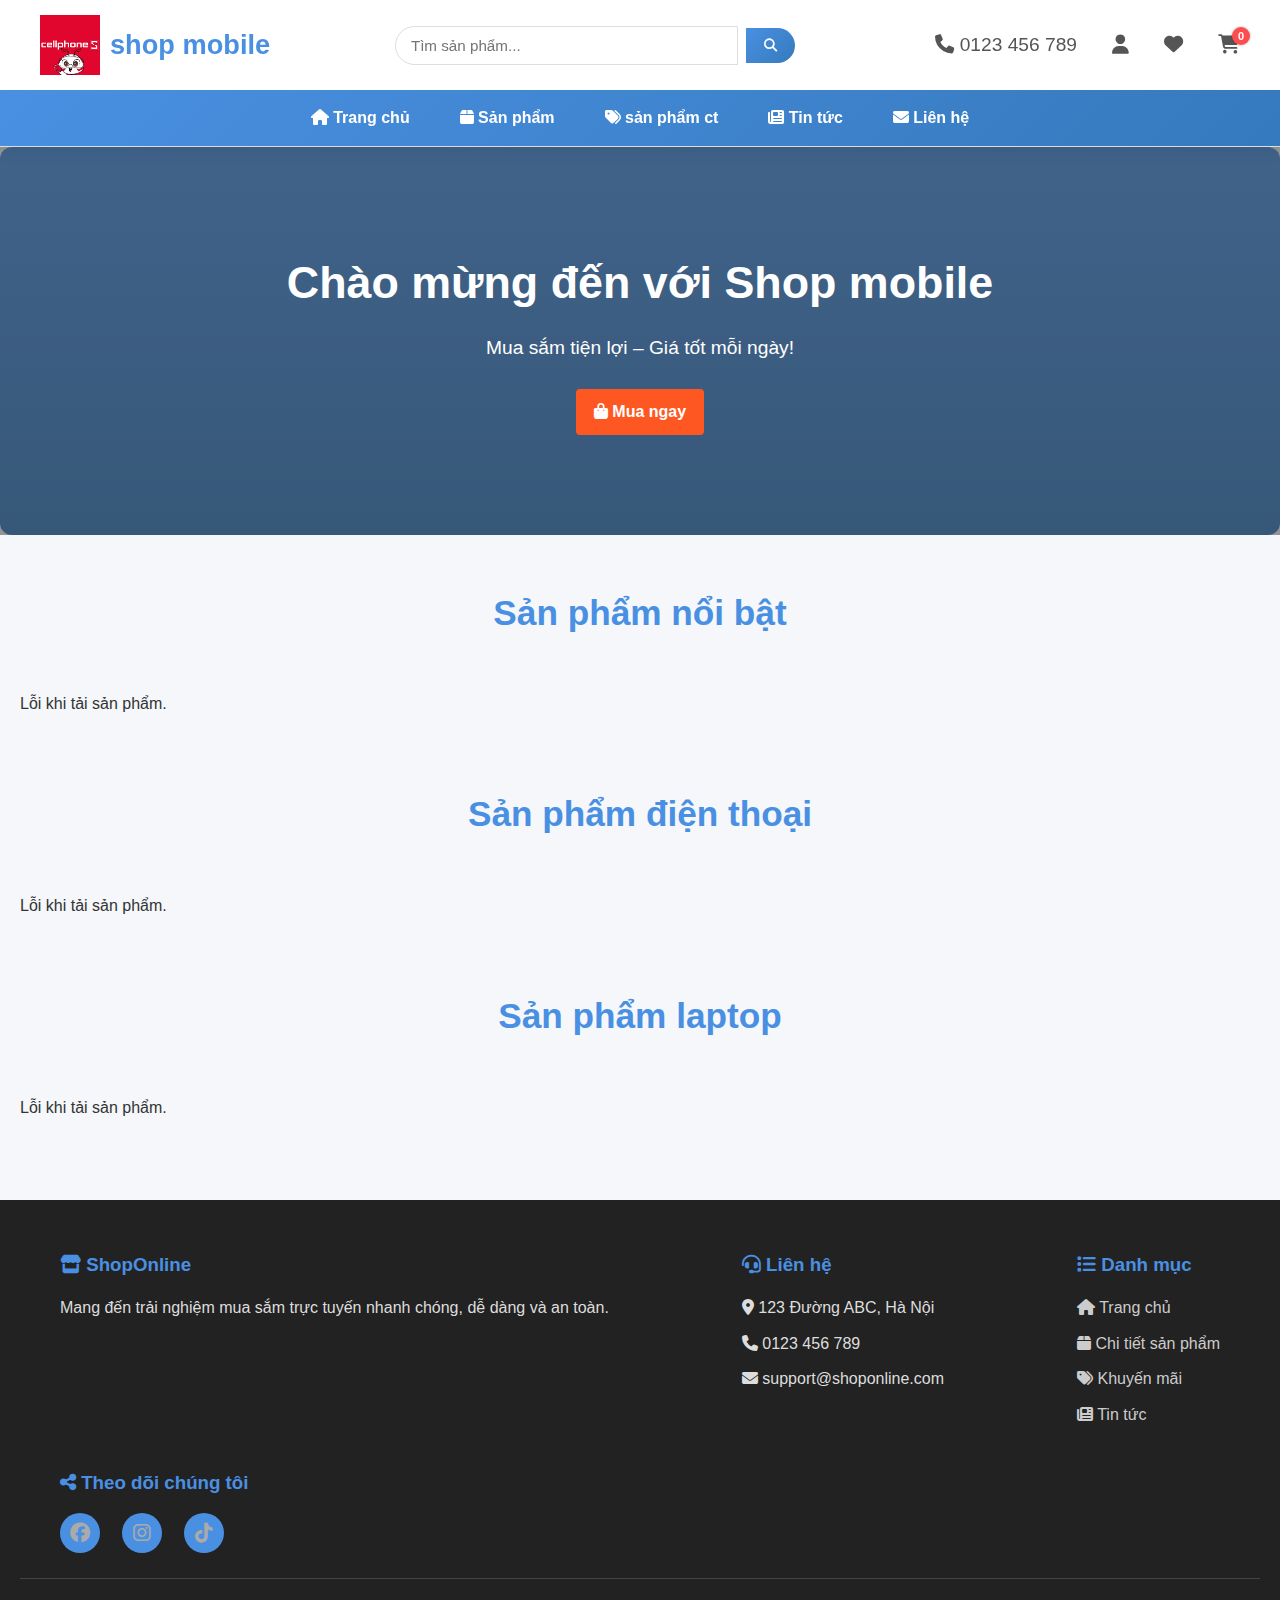
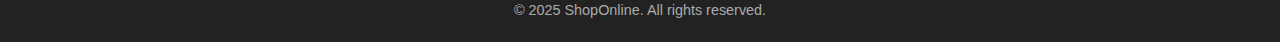
<file: index.html>
<!DOCTYPE html>
<html lang="en">
<head>
  <meta charset="UTF-8" />
  <meta name="viewport" content="width=device-width, initial-scale=1.0"/>
  <title>Shop mobile</title>
  <link rel="stylesheet" href="style.css" />
  <link
    rel="stylesheet"
    href="https://cdnjs.cloudflare.com/ajax/libs/font-awesome/6.5.0/css/all.min.css"
  />
</head>
<body>
<!-- ================= Header ================= -->
<header class="site-header">
  <div class="container header-top">
    <div class="logo">
      <a href="index.html">
        <img src="img/4.png" style="height:60px; vertical-align:middle;">
        <span>shop mobile</span>
      </a>
    </div>

    <div class="search-bar">
      <input type="text" placeholder="Tìm sản phẩm..." id="search-input">
      <button><i class="fas fa-search"></i></button>
    </div>

    <div class="header-icons">
      <a href="#"><i class="fas fa-phone"></i> 0123 456 789</a>
      <a href="admin.html"><i class="fas fa-user"></i></a>
      <a href="#"><i class="fas fa-heart"></i></a>
      <a href="cart.html" class="cart">
        <i class="fas fa-shopping-cart"></i>
        <span class="cart-count">0</span>
      </a>
    </div>
  </div>

  <nav class="navbar">
    <ul>
      <li><a href="index.html"><i class="fas fa-home"></i> Trang chủ</a></li>
      <li><a href="product.html"><i class="fas fa-box"></i> Sản phẩm</a></li>
      <li><a href="#"><i class="fas fa-tags"></i> sản phẩm ct</a></li>
      <li><a href="#"><i class="fas fa-newspaper"></i> Tin tức</a></li>
      <li><a href="#"><i class="fas fa-envelope"></i> Liên hệ</a></li>
    </ul>
  </nav>
</header>

<!-- ================= Banner ================= -->
<section class="hero-banner">
  <div class="hero-text">
    <h2>Chào mừng đến với Shop mobile</h2>
    <p>Mua sắm tiện lợi – Giá tốt mỗi ngày!</p>
    <a href="product.html" class="btn"><i class="fas fa-shopping-bag"></i> Mua ngay</a>
  </div>
</section>

<!-- ================= Main Content ================= -->
<main>
  <h2>Sản phẩm nổi bật</h2>
  <div id="hot" class="products-grid"></div>

  <h2>Sản phẩm điện thoại</h2>
  <div id="men" class="products-grid"></div>

  <h2>Sản phẩm laptop</h2>
  <div id="women" class="products-grid"></div>
</main>

<!-- ================= Footer ================= -->
<footer class="site-footer">
  <div class="container footer-content">
    <div class="footer-column">
      <h3><i class="fas fa-store"></i> ShopOnline</h3>
      <p>Mang đến trải nghiệm mua sắm trực tuyến nhanh chóng, dễ dàng và an toàn.</p>
    </div>

    <div class="footer-column">
      <h3><i class="fas fa-headset"></i> Liên hệ</h3>
      <ul>
        <li><i class="fas fa-map-marker-alt"></i> 123 Đường ABC, Hà Nội</li>
        <li><i class="fas fa-phone"></i> 0123 456 789</li>
        <li><i class="fas fa-envelope"></i> support@shoponline.com</li>
      </ul>
    </div>

    <div class="footer-column">
      <h3><i class="fas fa-list"></i> Danh mục</h3>
      <ul>
        <li><a href="#"><i class="fas fa-home"></i> Trang chủ</a></li>
        <li><a href="product.html"><i class="fas fa-box"></i> Chi tiết sản phẩm</a></li>
        <li><a href="#"><i class="fas fa-tags"></i> Khuyến mãi</a></li>
        <li><a href="#"><i class="fas fa-newspaper"></i> Tin tức</a></li>
      </ul>
    </div>

    <div class="footer-column">
      <h3><i class="fas fa-share-alt"></i> Theo dõi chúng tôi</h3>
      <div class="social-icons">
        <a href="#"><i class="fab fa-facebook"></i></a>
        <a href="#"><i class="fab fa-instagram"></i></a>
        <a href="#"><i class="fab fa-tiktok"></i></a>
      </div>
    </div>
  </div>
  <div class="footer-bottom">
    <p>&copy; 2025 ShopOnline. All rights reserved.</p>
  </div>
</footer>

<!-- ================= Script ================= -->
<script>
  // ==================== Class Sản phẩm ====================
  class Product {
    constructor(id, name, price, image, category, hot, description) {
      this.id = id;
      this.name = name;
      this.price = price;
      this.image = image;
      this.category = category;
      this.hot = hot;
      this.description = description;
    }

    render() {
      return `
        <div class="product">
          <a href="detail.html?id=${this.id}">
            <img src="${this.image}" alt="${this.name}">
          </a>
          <h4>${this.name}</h4>
          <p>Giá: ${this.price.toLocaleString()} đ</p>
        </div>
      `;
    }
  }

  // ==================== Hiển thị sản phẩm theo nhóm ====================
  const hotDiv = document.getElementById('hot');
  const menDiv = document.getElementById('men');
  const womenDiv = document.getElementById('women');

  fetch('http://localhost:3000/products')
    .then(response => response.json())
    .then(data => {
      // Sản phẩm nổi bật (hot)
      const dataHot = data.filter(p => p.hot === true);
      hotDiv.innerHTML = dataHot.length 
        ? dataHot.map(item => new Product(item.id, item.name, item.price, item.image, item.category, item.hot, item.description).render()).join('')
        : '<p>Chưa có sản phẩm nổi bật</p>';

      // Điện thoại
      const dataPhone = data.filter(p => p.category === "điện thoại");
      menDiv.innerHTML = dataPhone.length 
        ? dataPhone.map(item => new Product(item.id, item.name, item.price, item.image, item.category, item.hot, item.description).render()).join('')
        : '<p>Chưa có sản phẩm điện thoại</p>';

      // Laptop
      const dataLaptop = data.filter(p => p.category === "laptop");
      womenDiv.innerHTML = dataLaptop.length 
        ? dataLaptop.map(item => new Product(item.id, item.name, item.price, item.image, item.category, item.hot, item.description).render()).join('')
        : '<p>Chưa có sản phẩm laptop</p>';
    })
    .catch(err => {
      console.error(err);
      hotDiv.innerHTML = '<p>Lỗi khi tải sản phẩm.</p>';
      menDiv.innerHTML = '<p>Lỗi khi tải sản phẩm.</p>';
      womenDiv.innerHTML = '<p>Lỗi khi tải sản phẩm.</p>';
    });

  // ==================== Cập nhật icon giỏ hàng ====================
  const cartItems = JSON.parse(localStorage.getItem('cart')) || [];
  const cartCount = document.querySelector('.cart-count');
  if (cartCount) cartCount.textContent = cartItems.reduce((sum, item) => sum + item.quantity, 0);
</script>
</body>
</html>
</file>
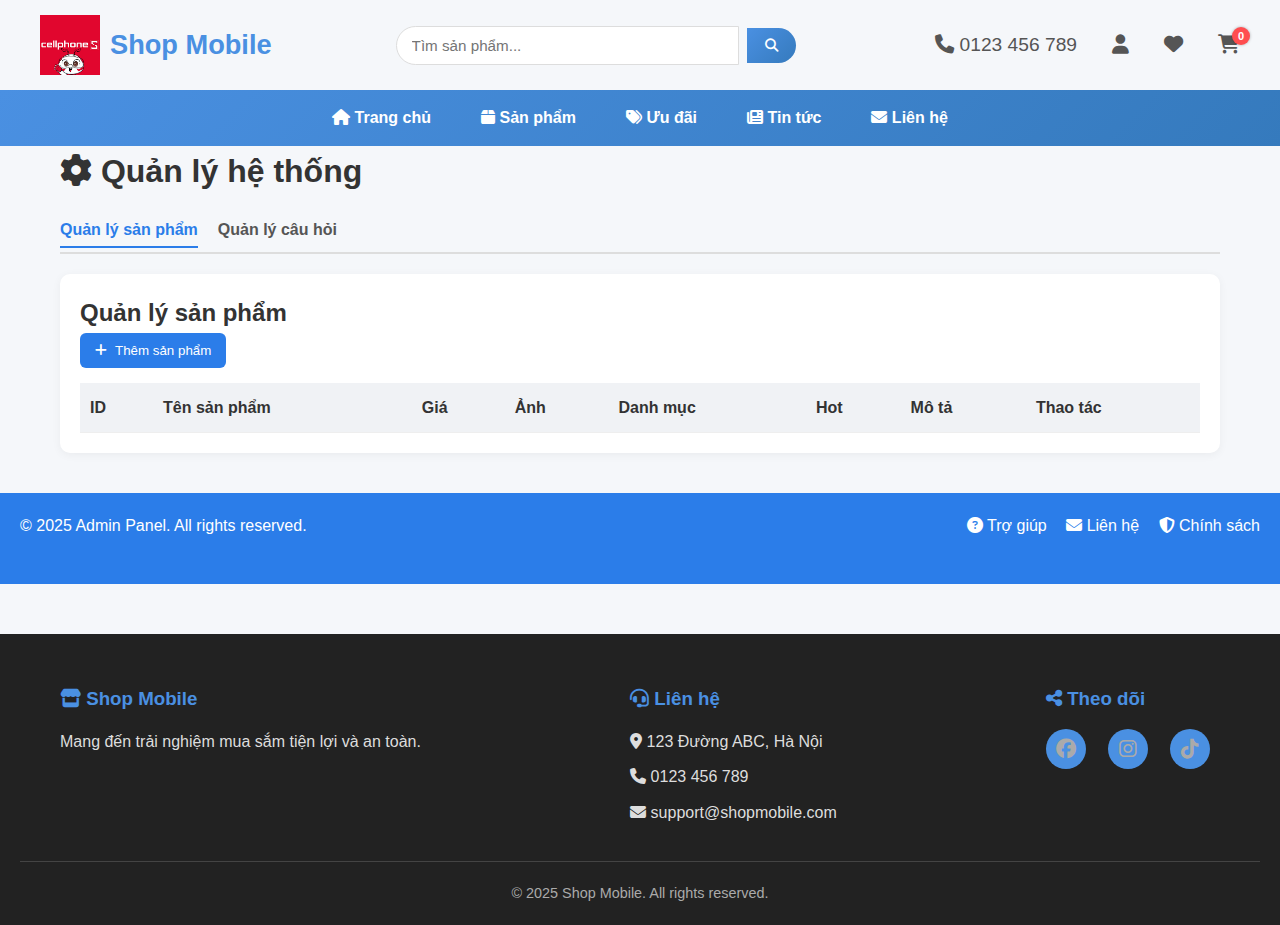
<file: admin.html>
<!DOCTYPE html>
<html lang="vi">

<head>
  <meta charset="UTF-8">
  <meta name="viewport" content="width=device-width, initial-scale=1.0">
  <title>Admin Panel</title>
  <link rel="stylesheet" href="https://cdnjs.cloudflare.com/ajax/libs/font-awesome/6.4.0/css/all.min.css">
  <link rel="stylesheet" href="style.css">
</head>

<body>
  <div class="container">
    <h1><i class="fas fa-cog"></i> Quản lý hệ thống</h1>

    <!-- Menu điều hướng -->
    <ul class="nav-menu">
      <li><a href="#" class="nav-link active" data-section="products">Quản lý sản phẩm</a></li>
      <li><a href="#" class="nav-link" data-section="questions">Quản lý câu hỏi</a></li>
    </ul>

    <div class="section">
      <!-- QUẢN LÝ SẢN PHẨM -->
      <div id="products" class="content-section">
        <h2>Quản lý sản phẩm</h2>
        <button class="add-button" id="open-add-product-modal">
          <i class="fas fa-plus"></i> Thêm sản phẩm
        </button>
        <table>
          <thead>
            <tr>
              <th>ID</th>
              <th>Tên sản phẩm</th>
              <th>Giá</th>
              <th>Ảnh</th>
              <th>Danh mục</th>
              <th>Hot</th>
              <th>Mô tả</th>
              <th>Thao tác</th>
            </tr>
          </thead>
          <tbody id="admin-product-list"></tbody>
        </table>
      </div>

      <!-- QUẢN LÝ CÂU HỎI (để sau) -->
      <div id="questions" class="content-section" style="display: none;">
        <h2>Quản lý câu hỏi</h2>
        <button class="add-button" id="add-question">
          <i class="fas fa-plus"></i> Thêm câu hỏi
        </button>
        <table>
          <thead>
            <tr>
              <th>ID</th>
              <th>Câu hỏi</th>
              <th>Đáp án</th>
              <th>Khóa học</th>
              <th>Thao tác</th>
            </tr>
          </thead>
          <tbody id="question-list"></tbody>
        </table>
      </div>
    </div>

    <!-- MODAL THÊM / SỬA SẢN PHẨM -->
    <div id="product-modal" class="modal" style="display: none;">
      <div class="modal-content">
        <span class="close-button" id="close-product-modal">&times;</span>
        <h2>Thêm / Sửa sản phẩm</h2>
        <form id="admin-form">
          <input type="hidden" id="product-id">
          <div>
            <label for="admin-name">Tên sản phẩm:</label>
            <input type="text" id="admin-name" required>
          </div>
          <div>
            <label for="admin-price">Giá:</label>
            <input type="number" id="admin-price" required>
          </div>
          <div>
            <label for="admin-image">Ảnh (URL):</label>
            <input type="text" id="admin-image" required>
          </div>
          <div>
            <label for="admin-category">Danh mục:</label>
            <input type="text" id="admin-category" required>
          </div>
          <div>
            <label for="admin-hot">Hot:</label>
            <input type="checkbox" id="admin-hot">
          </div>
          <div>
            <label for="admin-description">Mô tả:</label>
            <textarea id="admin-description" required></textarea>
          </div>
          <button type="submit" class="save-button">Lưu</button>
        </form>
      </div>
    </div>
  </div>

  <!-- Footer -->
  <footer class="footer">
    <div class="footer-content">
      <div class="footer-copyright">
        © 2025 Admin Panel. All rights reserved.
      </div>
      <div class="footer-links">
        <a href="#"><i class="fas fa-question-circle"></i> Trợ giúp</a>
        <a href="#"><i class="fas fa-envelope"></i> Liên hệ</a>
        <a href="#"><i class="fas fa-shield-alt"></i> Chính sách</a>
      </div>
    </div>
  </footer>

  <script src="man.js"></script>
</body>
</html>
</file>
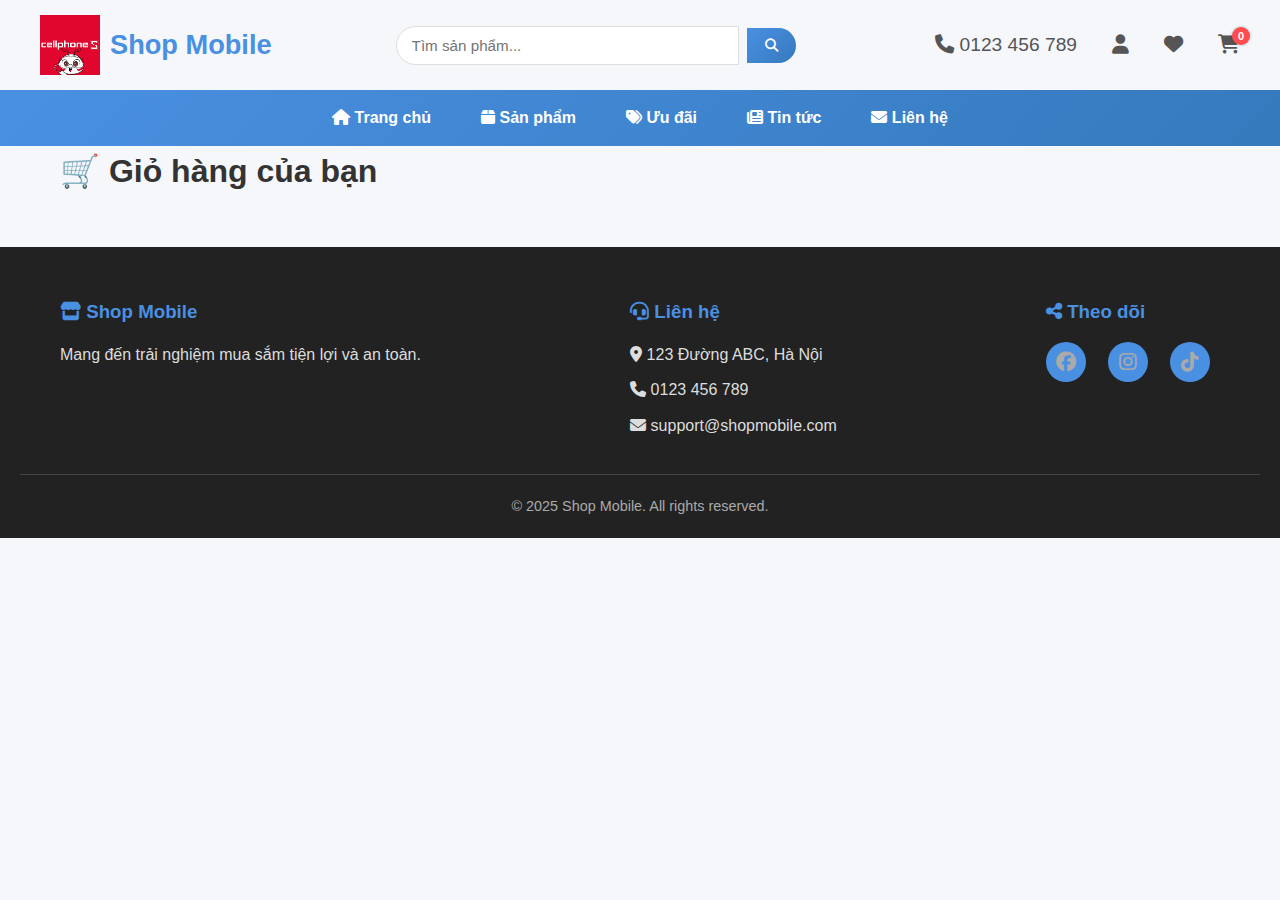
<file: cart.html>
<!DOCTYPE html>
<html lang="vi">
<head>
  <meta charset="UTF-8">
  <meta name="viewport" content="width=device-width, initial-scale=1.0">
  <title>Giỏ hàng</title>
  <link rel="stylesheet" href="style.css">
  <link rel="stylesheet" href="https://cdnjs.cloudflare.com/ajax/libs/font-awesome/6.5.0/css/all.min.css">
</head>
<body>
  <!-- Header sẽ được JS tạo -->
  
  <main class="container">
    <h1>🛒 Giỏ hàng của bạn</h1>
    <div id="cart-items"></div>
    <div id="cart-summary"></div>
  </main>

  <!-- Footer sẽ được JS tạo -->
  <script src="man.js"></script>
</body>
</html>
</file>
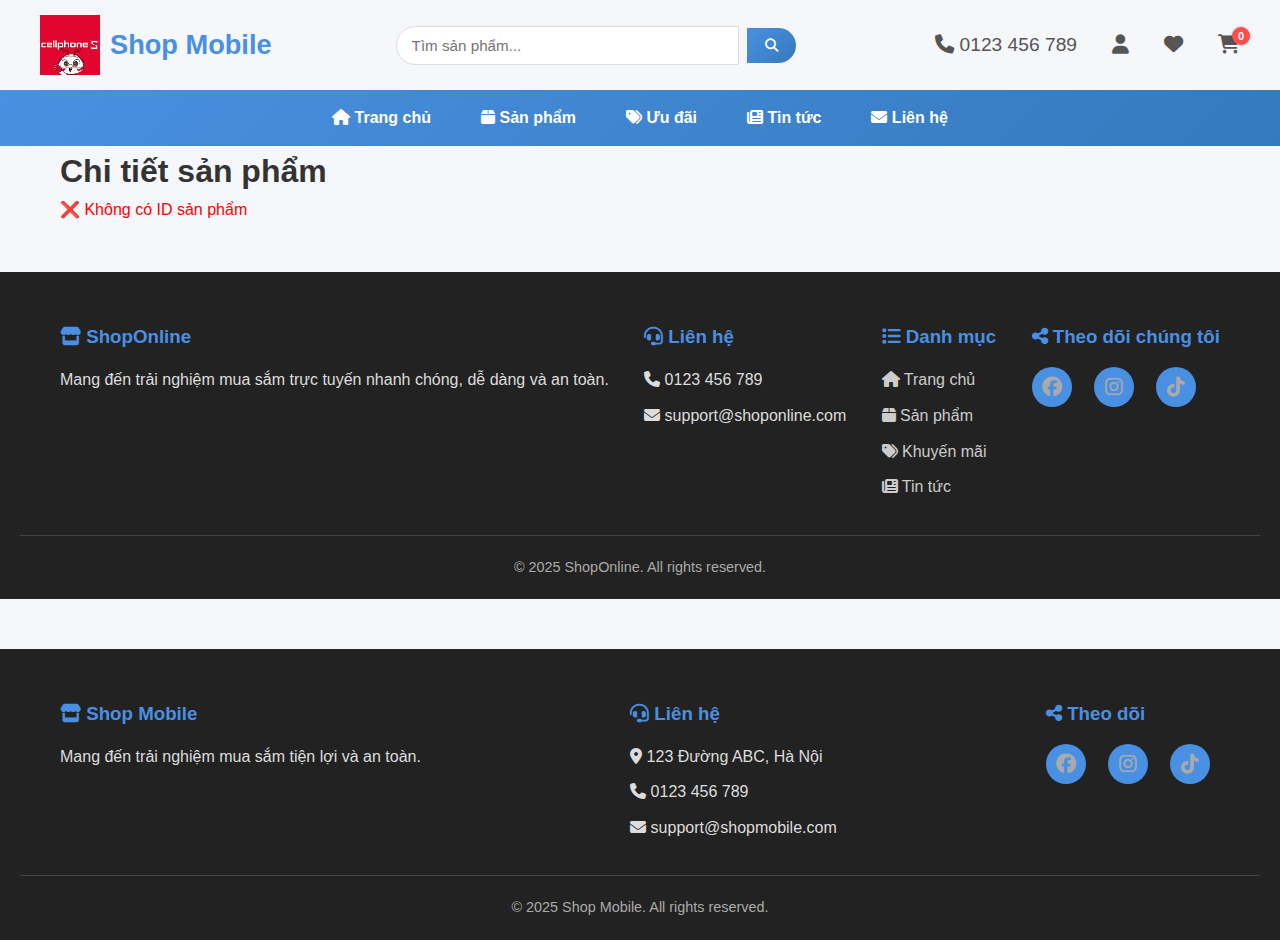
<file: detail.html>
<!DOCTYPE html>
<html lang="vi">
<head>
    <meta charset="UTF-8">
    <meta name="viewport" content="width=device-width, initial-scale=1.0">
    <title>Chi tiết sản phẩm | ShopOnline</title>
    <link rel="stylesheet" href="style.css">
    <!-- Font Awesome -->
    <link rel="stylesheet" href="https://cdnjs.cloudflare.com/ajax/libs/font-awesome/6.5.0/css/all.min.css">
</head>

<body>
    <!-- Header -->
 
    <!-- Chi tiết sản phẩm -->
    <main class="container">
        <h1>Chi tiết sản phẩm</h1>
        <div id="detail-product"></div>
    </main>

    <!-- Footer -->
    <footer class="site-footer">
        <div class="container footer-content">
            <div class="footer-column">
                <h3><i class="fas fa-store"></i> ShopOnline</h3>
                <p>Mang đến trải nghiệm mua sắm trực tuyến nhanh chóng, dễ dàng và an toàn.</p>
            </div>

            <div class="footer-column">
                <h3><i class="fas fa-headset"></i> Liên hệ</h3>
                <ul>
                    <li><i class="fas fa-phone"></i> 0123 456 789</li>
                    <li><i class="fas fa-envelope"></i> support@shoponline.com</li>
                </ul>
            </div>

            <div class="footer-column">
                <h3><i class="fas fa-list"></i> Danh mục</h3>
                <ul>
                    <li><a href="#"><i class="fas fa-home"></i> Trang chủ</a></li>
                    <li><a href="#"><i class="fas fa-box"></i> Sản phẩm</a></li>
                    <li><a href="#"><i class="fas fa-tags"></i> Khuyến mãi</a></li>
                    <li><a href="#"><i class="fas fa-newspaper"></i> Tin tức</a></li>
                </ul>
            </div>

            <div class="footer-column">
                <h3><i class="fas fa-share-alt"></i> Theo dõi chúng tôi</h3>
                <div class="social-icons">
                    <a href="#"><i class="fab fa-facebook"></i></a>
                    <a href="#"><i class="fab fa-instagram"></i></a>
                    <a href="#"><i class="fab fa-tiktok"></i></a>
                </div>
            </div>
        </div>
        <div class="footer-bottom">
            <p>&copy; 2025 ShopOnline. All rights reserved.</p>
        </div>
    </footer>

    <!-- Script -->
    <script src="man.js"></script>
</body>
</html>
</file>
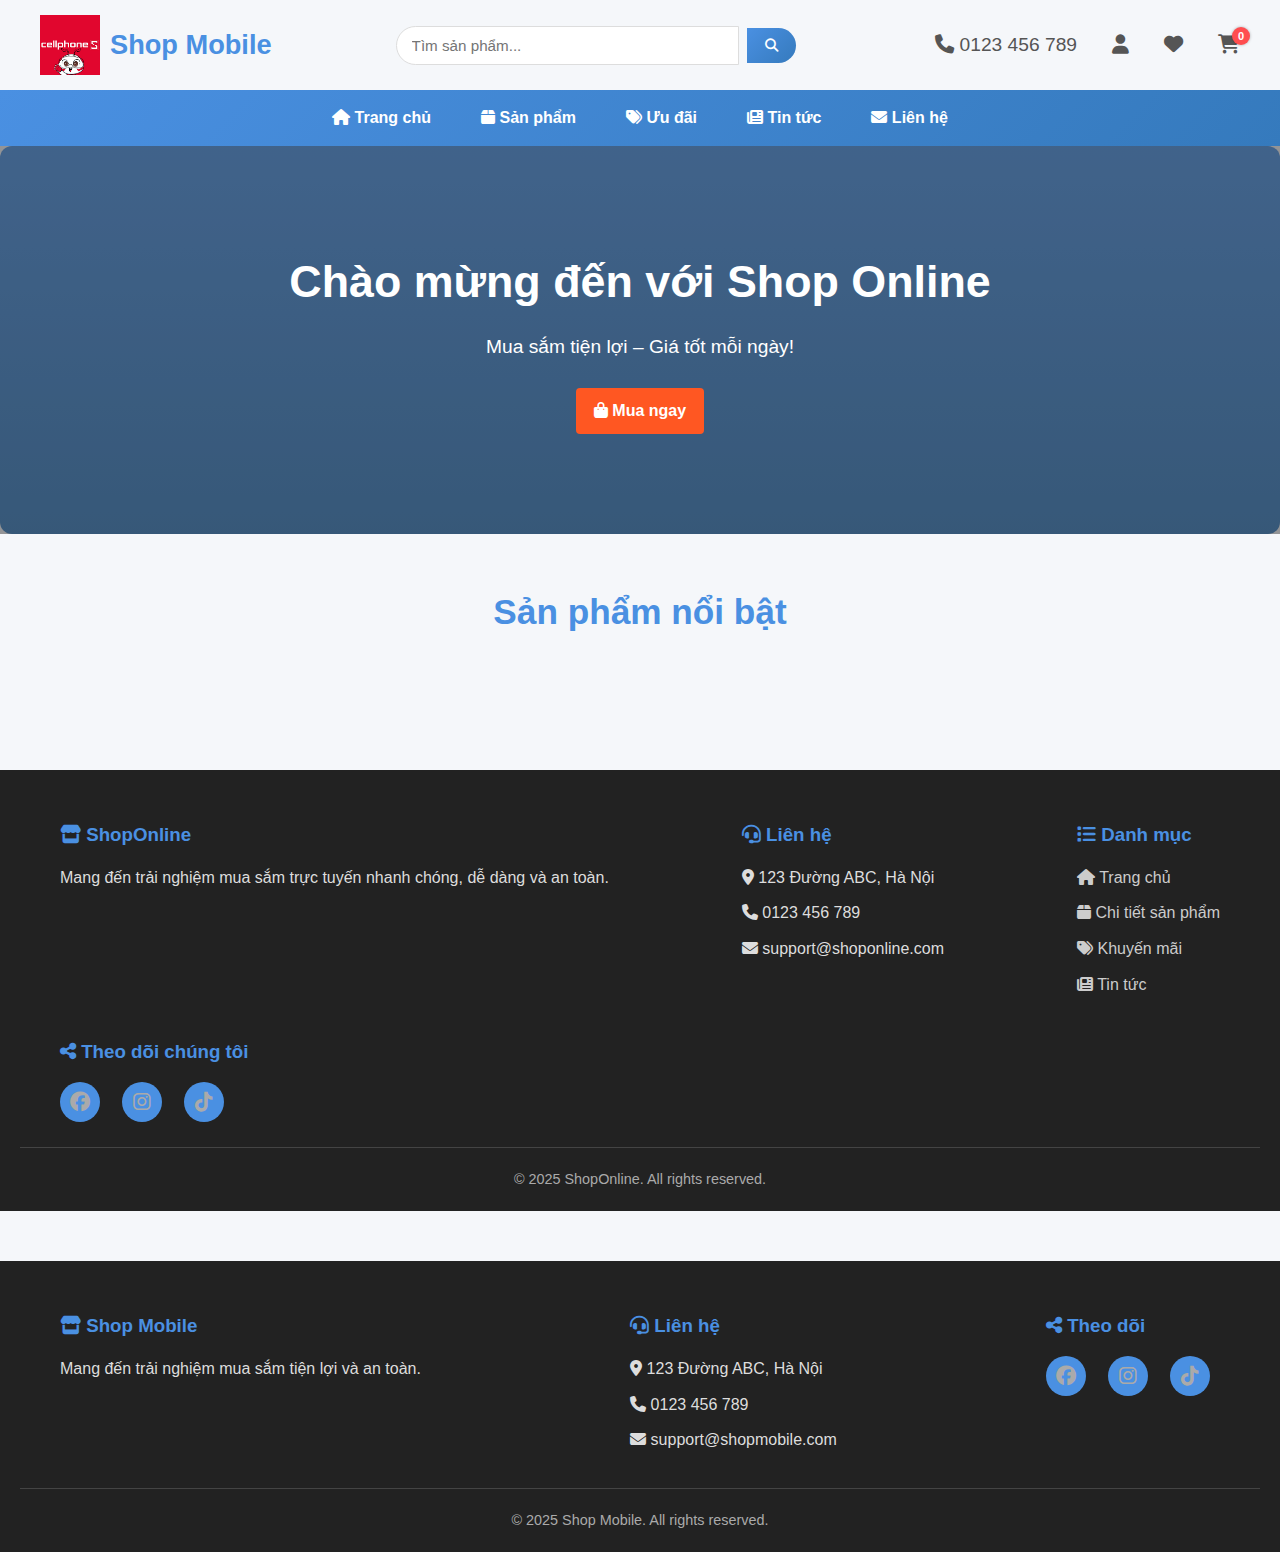
<file: product.html>
<!DOCTYPE html>
<html lang="en">
<head>
  <meta charset="UTF-8">
  <meta name="viewport" content="width=device-width, initial-scale=1.0">
  <title>Cửa hàng online</title>
  <link rel="stylesheet" href="style.css">
  <!-- Font Awesome -->
  <link rel="stylesheet" href="https://cdnjs.cloudflare.com/ajax/libs/font-awesome/6.5.0/css/all.min.css">
</head>
<body>
<!-- Header -->


<!-- Banner -->
<section class="hero-banner">
  <div class="hero-text">
    <h2>Chào mừng đến với Shop Online</h2>
    <p>Mua sắm tiện lợi – Giá tốt mỗi ngày!</p>
    <a href="#" class="btn"><i class="fas fa-shopping-bag"></i> Mua ngay</a>
  </div>
</section>

<!-- Main -->
<main>
  <h2>Sản phẩm nổi bật</h2>
  <div id="all-product" class="products-grid"></div>
</main>

<!-- Footer -->
<footer class="site-footer">
  <div class="container footer-content">
    <div class="footer-column">
      <h3><i class="fas fa-store"></i> ShopOnline</h3>
      <p>Mang đến trải nghiệm mua sắm trực tuyến nhanh chóng, dễ dàng và an toàn.</p>
    </div>

    <div class="footer-column">
      <h3><i class="fas fa-headset"></i> Liên hệ</h3>
      <ul>
        <li><i class="fas fa-map-marker-alt"></i> 123 Đường ABC, Hà Nội</li>
        <li><i class="fas fa-phone"></i> 0123 456 789</li>
        <li><i class="fas fa-envelope"></i> support@shoponline.com</li>
      </ul>
    </div>

    <div class="footer-column">
      <h3><i class="fas fa-list"></i> Danh mục</h3>
      <ul>
        <li><a href="index.html"><i class="fas fa-home"></i> Trang chủ</a></li>
        <li><a href="product.html"><i class="fas fa-box"></i> Chi tiết sản phẩm</a></li>
        <li><a href="#"><i class="fas fa-tags"></i> Khuyến mãi</a></li>
        <li><a href="#"><i class="fas fa-newspaper"></i> Tin tức</a></li>
      </ul>
    </div>

    <div class="footer-column">
      <h3><i class="fas fa-share-alt"></i> Theo dõi chúng tôi</h3>
      <div class="social-icons">
        <a href="#"><i class="fab fa-facebook"></i></a>
        <a href="#"><i class="fab fa-instagram"></i></a>
        <a href="#"><i class="fab fa-tiktok"></i></a>
      </div>
    </div>
  </div>
  <div class="footer-bottom">
    <p>&copy; 2025 ShopOnline. All rights reserved.</p>
  </div>
</footer>

<script src="man.js"></script>
</body>
</html>
</file>
<file: style.css>
/* style.css cải tiến hiện đại hơn */

/* Reset và Base Styles */
* {
  margin: 0;
  padding: 0;
  box-sizing: border-box;
}

body {
  font-family: 'Poppins', sans-serif;
  line-height: 1.6;
  color: #333;
  background: #f5f7fa;
}

/* Container */
.container {
  max-width: 1200px;
  margin: 0 auto;
  padding: 0 20px;
}

/* Header */
.site-header {
  background: #fff;
  box-shadow: 0 4px 15px rgba(0, 0, 0, 0.08);
  position: sticky;
  top: 0;
  z-index: 1000;
}

.header-top {
  display: flex;
  justify-content: space-between;
  align-items: center;
  padding: 15px 0;
}

.logo a {
  display: flex;
  align-items: center;
  text-decoration: none;
  color: #4a90e2;
  font-size: 1.7em;
  font-weight: 700;
}

.logo img {
  margin-right: 10px;
}

.search-bar {
  display: flex;
  flex: 1;
  max-width: 400px;
  margin: 0 20px;
}

.search-bar input {
  flex: 1;
  padding: 10px 15px;
  border: 1px solid #ddd;
  border-radius: 50px 0 0 50px;
  outline: none;
  font-size: 0.95em;
}

.search-bar button {
  padding: 10px 18px;
  background: linear-gradient(135deg, #4a90e2, #357ABD);
  color: #fff;
  border: none;
  border-radius: 0 50px 50px 0;
  cursor: pointer;
  transition: 0.3s;
}

.search-bar button:hover {
  background: linear-gradient(135deg, #357ABD, #2C5EA8);
}

/* Header icons */
.header-icons {
  display: flex;
  align-items: center;
  gap: 20px;
}

.header-icons a {
  text-decoration: none;
  color: #555;
  font-size: 1.2em;
  display: flex;
  align-items: center;
  gap: 6px;
  transition: 0.3s;
}

.header-icons a:hover {
  color: #4a90e2;
}
.cart {
  position: relative; /* giúp .cart-count bám vào icon */
  display: inline-flex;
  align-items: center;
  justify-content: center;
  font-size: 1.6em; /* cỡ icon có thể tùy chỉnh */
  cursor: pointer;
  color: #555;
}

.cart {
  position: relative;
  display: inline-flex;
  align-items: center;
  justify-content: center;
  font-size: 1.6em;
  color: #555;
}

/* 🔥 Sửa lại vị trí badge */
.cart-count {
  position: fixed;       /* 👉 thay vì absolute */
  top: 85px;             /* đẩy lên trên thanh header */
  right: 150px;           /* tùy vị trí icon, chỉnh con số này để khớp */
  background: #ff4d4f;
  color: #fff;
  border-radius: 50%;
  width: 20px;
  height: 20px;
  display: flex;
  align-items: center;
  justify-content: center;
  font-size: 11px;
  font-weight: 600;
  line-height: 1;
  box-shadow: 0 0 3px rgba(0, 0, 0, 0.3);
  z-index: 2000;         /* ⚡ đảm bảo nổi trên header */
}


/* Navbar */
.navbar {
  background: linear-gradient(135deg, #4a90e2, #357ABD);
}

.navbar ul {
  display: flex;
  list-style: none;
  justify-content: center;
}

.navbar li {
  margin: 0 15px;
}

.navbar a {
  color: white;
  text-decoration: none;
  padding: 15px 10px;
  border-radius: 6px;
  transition: 0.3s;
}

.navbar a:hover {
  background: rgba(255, 255, 255, 0.15);
}

/* Hero Banner */
.hero-banner {
  background: linear-gradient(rgba(74, 144, 226, 0.8), rgba(53, 122, 189, 0.8)), 
              url('https://via.placeholder.com/1200x400?text=Hero+Banner') center/cover;
  color: white;
  text-align: center;
  padding: 100px 20px;
  margin-bottom: 50px;
  border-radius: 12px;
}

.hero-text h2 {
  font-size: 2.8em;
  margin-bottom: 15px;
  font-weight: 700;
}

.hero-text p {
  font-size: 1.2em;
  margin-bottom: 25px;
}

.btn {
  display: inline-flex;
  align-items: center;
  gap: 10px;
  background: linear-gradient(135deg, #ff6b6b, #ff4757);
  color: white;
  padding: 12px 28px;
  text-decoration: none;
  border-radius: 50px;
  font-weight: 600;
  transition: 0.3s;
}

.btn:hover {
  background: linear-gradient(135deg, #ff4757, #e63946);
}

/* Products */
main h2 {
  text-align: center;
  margin: 40px 0 20px;
  font-size: 2.2em;
  color: #4a90e2;
}

.products-grid {
  display: grid;
  grid-template-columns: repeat(auto-fit, minmax(260px, 1fr));
  gap: 25px;
}

.product {
  background: white;
  border-radius: 15px;
  padding: 20px;
  text-align: center;
  box-shadow: 0 6px 16px rgba(0, 0, 0, 0.08);
  transition: 0.3s;
}

.product:hover {
  transform: translateY(-6px);
  box-shadow: 0 10px 20px rgba(0, 0, 0, 0.12);
}

.product img {
  width: 100%;
  max-height: 240px;
  object-fit: contain;
  border-radius: 10px;
  margin-bottom: 12px;
}

.product h4 {
  font-size: 1.2em;
  margin-bottom: 8px;
  color: #333;
  font-weight: 600;
}

.product p {
  color: #4a90e2;
  font-weight: 700;
  font-size: 1.1em;
}

/* Footer */
.site-footer {
  background: #222;
  color: #ddd;
  padding: 50px 20px 20px;
  margin-top: 50px;
}

.footer-content {
  display: grid;
  grid-template-columns: repeat(auto-fit, minmax(240px, 1fr));
  gap: 30px;
  margin-bottom: 25px;
}

.footer-column h3 {
  margin-bottom: 15px;
  color: #4a90e2;
  font-weight: 600;
}

.footer-column ul {
  list-style: none;
}

.footer-column ul li {
  margin-bottom: 10px;
}

.footer-column a {
  color: #aaa;
  text-decoration: none;
  transition: 0.3s;
}

.footer-column a:hover {
  color: #fff;
}

.social-icons {
  display: flex;
  gap: 12px;
}

.social-icons a {
  width: 40px;
  height: 40px;
  background: #4a90e2;
  display: flex;
  align-items: center;
  justify-content: center;
  border-radius: 50%;
  transition: 0.3s;
}

.social-icons a:hover {
  background: #357ABD;
}

.footer-bottom {
  text-align: center;
  padding-top: 20px;
  border-top: 1px solid #444;
  font-size: 0.9em;
  color: #aaa;
}

/* Responsive */
@media (max-width: 768px) {
  .header-top {
    flex-direction: column;
    gap: 15px;
  }
  .navbar ul {
    flex-direction: column;
  }
  .hero-text h2 {
    font-size: 2em;
  }
  .product img {
    max-height: 200px;
  }
}

@media (max-width: 480px) {
  .hero-banner {
    padding: 60px 15px;
  }
  .hero-text h2 {
    font-size: 1.5em;
  }
  .product img {
    max-height: 180px;
  }
}
/* Reset cơ bản */
* {
  margin: 0;
  padding: 0;
  box-sizing: border-box;
}

body {
  font-family: Arial, sans-serif;
  line-height: 1.6;
  background: #f8f9fa;
  color: #333;
}

/* Container */
.container {
  max-width: 1200px;
  margin: auto;
  padding: 0 20px;
}

/* Header */
.site-header {
  background: #fff;
  border-bottom: 1px solid #ddd;
  position: sticky;
  top: 0;
  z-index: 100;
}

.header-top {
  display: flex;
  justify-content: space-between;
  align-items: center;
  padding: 10px 0;
}

.logo a {
  display: flex;
  align-items: center;
  text-decoration: none;
  font-weight: bold;
  font-size: 20px;
  color: #333;
}

.logo img {
  margin-right: 10px;
}

/* Thanh tìm kiếm */
.search-bar {
  display: flex;
  align-items: center;
  gap: 8px;
}

.search-bar input {
  padding: 6px 10px;
  border: 1px solid #ddd;
  border-radius: 4px;
  outline: none;
}

.search-bar button {
  background: #ff5722;
  color: #fff;
  border: none;
  padding: 7px 12px;
  border-radius: 4px;
  cursor: pointer;
}

.search-bar button:hover {
  background: #e64a19;
}

.search-bar select {
  padding: 6px 10px;
  border: 1px solid #ddd;
  border-radius: 4px;
}

/* Icon trên header */
.header-icons a {
  color: #333;
  margin-left: 15px;
  font-size: 18px;
  text-decoration: none;
  position: relative;
}

.header-icons .cart-count {
  position: absolute;
  top: -8px;
  right: -10px;
  background: #ff5722;
  color: #fff;
  font-size: 12px;
  padding: 2px 5px;
  border-radius: 50%;
}

/* Navbar */
.navbar {
  background: #ff5722;
}

.navbar ul {
  display: flex;
  justify-content: center;
  list-style: none;
}

.navbar li {
  margin: 0 15px;
}

.navbar a {
  display: block;
  padding: 12px 0;
  text-decoration: none;
  color: #fff;
  font-weight: bold;
}

.navbar a:hover {
  color: yellow;
}

/* Banner */
.hero-banner {
  background: url('img/banner.jpg') no-repeat center/cover;
  color: #fff;
  text-align: center;
  padding: 80px 20px;
  position: relative;
}

.hero-banner::after {
  content: "";
  position: absolute;
  inset: 0;
  background: rgba(0,0,0,0.4);
}

.hero-text {
  position: relative;
  z-index: 1;
}

.hero-text h2 {
  font-size: 36px;
  margin-bottom: 10px;
}

.hero-text p {
  font-size: 18px;
  margin-bottom: 20px;
}

.hero-text .btn {
  display: inline-block;
  background: #ff5722;
  color: #fff;
  padding: 10px 18px;
  border-radius: 4px;
  text-decoration: none;
  font-weight: bold;
}

.hero-text .btn:hover {
  background: #e64a19;
}

/* Grid sản phẩm */
.products-grid {
  display: grid;
  grid-template-columns: repeat(auto-fit, minmax(220px, 1fr));
  gap: 20px;
  padding: 30px 20px;
}

.product-item {
  background: #fff;
  border: 1px solid #eee;
  border-radius: 6px;
  padding: 15px;
  text-align: center;
  transition: 0.3s;
}

.product-item img {
  max-width: 100%;
  height: 180px;
  object-fit: cover;
  margin-bottom: 10px;
}

.product-item:hover {
  transform: translateY(-5px);
  box-shadow: 0 4px 12px rgba(0,0,0,0.1);
}

.product-name {
  font-size: 16px;
  margin-bottom: 8px;
}

.product-price {
  color: #ff5722;
  font-weight: bold;
}

/* Footer */
.site-footer {
  background: #333;
  color: #ccc;
  padding: 40px 20px 20px;
  margin-top: 40px;
}

.footer-content {
  display: grid;
  grid-template-columns: repeat(auto-fit, minmax(200px, 1fr));
  gap: 20px;
}

.footer-column h3 {
  color: #fff;
  margin-bottom: 12px;
}

.footer-column ul {
  list-style: none;
}

.footer-column ul li {
  margin: 6px 0;
}

.footer-column ul li a {
  color: #ccc;
  text-decoration: none;
}

.footer-column ul li a:hover {
  color: #ff5722;
}

.social-icons a {
  color: #fff;
  font-size: 20px;
  margin-right: 10px;
}

.footer-bottom {
  text-align: center;
  margin-top: 20px;
  border-top: 1px solid #555;
  padding-top: 10px;
  font-size: 14px;
}
/* ===========================
   CHI TIẾT SẢN PHẨM
=========================== */
.product-detail {
  display: flex;
  justify-content: center;
  align-items: flex-start;
  gap: 30px;
  max-width: 1000px;
  margin: 50px auto;
  padding: 30px;
  background-color: #ffffff;
  border-radius: 12px;
  box-shadow: 0 4px 15px rgba(0, 0, 0, 0.1);
}

.product-detail img {
  width: 350px;
  max-width: 100%;
  object-fit: cover;
  border-radius: 10px;
  transition: transform 0.3s ease;
  box-shadow: 0 2px 10px rgba(0, 0, 0, 0.1);
}

.product-detail img:hover {
  transform: scale(1.05);
}

.product-detail .info {
  flex: 1;
  display: flex;
  flex-direction: column;
  gap: 15px;
}

.product-detail .info h2 {
  font-size: 28px;
  font-weight: 600;
  color: #333;
}

.product-detail .info p {
  font-size: 22px;
  color: #e60023;
  font-weight: bold;
  margin: 0;
}

.product-detail .info span {
  font-size: 16px;
  line-height: 1.6;
  color: #555;
}

.product-detail button {
  background-color: #2b7de9;
  color: #fff;
  padding: 12px 20px;
  font-size: 16px;
  font-weight: 500;
  border: none;
  border-radius: 25px;
  cursor: pointer;
  transition: background-color 0.3s ease, transform 0.2s;
  width: fit-content;
}

.product-detail button:hover {
  background-color: #1b5ec6;
  transform: scale(1.05);
}

/* ===========================
   RESPONSIVE MOBILE
=========================== */
@media (max-width: 768px) {
  .product-detail {
    flex-direction: column;
    align-items: center;
    padding: 20px;
  }

  .product-detail img {
    width: 100%;
  }

  .product-detail .info h2 {
    font-size: 22px;
    text-align: center;
  }

  .product-detail .info p {
    font-size: 18px;
    text-align: center;
  }

  .product-detail .info span {
    text-align: center;
  }

  .product-detail button {
    width: 100%;
    text-align: center;
  }
}
/* ✅ Cố định vị trí số trên icon giỏ hàng */
.header-icons {
  display: flex;
  align-items: center;
  gap: 20px;
}

.header-icons a {
  text-decoration: none;
  color: #555;
  font-size: 1.2em;
  display: flex;
  align-items: center;
  position: relative; /* ⚡ Giúp cart-count bám đúng vị trí */
}

.header-icons .cart {
  position: relative;
}

.header-icons .cart-count {
  position: absolute;
  top: -8px;       /* canh lên trên */
  right: -10px;    /* canh ra mép phải */
  background: #ff4d4f;
  color: #fff;
  font-size: 11px;
  font-weight: 600;
  line-height: 1;
  width: 18px;
  height: 18px;
  border-radius: 50%;
  display: flex;
  align-items: center;
  justify-content: center;
  box-shadow: 0 0 3px rgba(0, 0, 0, 0.3);
}
.cart-item {
  display: flex;
  align-items: center;
  justify-content: space-between;
  border-bottom: 1px solid #ddd;
  padding: 10px 0;
}
.cart-img {
  width: 80px;
  height: 80px;
  object-fit: cover;
  border-radius: 6px;
}
.cart-info {
  flex: 1;
  margin-left: 10px;
}
.quantity-controls button {
  padding: 4px 8px;
  margin: 0 5px;
}
.delete-btn {
  background: none;
  border: none;
  color: red;
  cursor: pointer;
}
.checkout-btn {
  background-color: #0a7cff;
  color: white;
  padding: 10px 20px;
  border: none;
  cursor: pointer;
  margin-top: 10px;
}
/* ================================================
   ✅ PHẦN CSS GỐC CỦA BẠN (Giao diện chính)
================================================= */

/* Reset và Base Styles */
* {
  margin: 0;
  padding: 0;
  box-sizing: border-box;
}

body {
  font-family: 'Poppins', sans-serif;
  line-height: 1.6;
  color: #333;
  background: #f5f7fa;
}

/* Container */
.container {
  max-width: 1200px;
  margin: 0 auto;
  padding: 0 20px;
}

/* Header */
.site-header {
  background: #fff;
  box-shadow: 0 4px 15px rgba(0, 0, 0, 0.08);
  position: sticky;
  top: 0;
  z-index: 1000;
}

.header-top {
  display: flex;
  justify-content: space-between;
  align-items: center;
  padding: 15px 0;
}

.logo a {
  display: flex;
  align-items: center;
  text-decoration: none;
  color: #4a90e2;
  font-size: 1.7em;
  font-weight: 700;
}

.logo img {
  margin-right: 10px;
}

.search-bar {
  display: flex;
  flex: 1;
  max-width: 400px;
  margin: 0 20px;
}

.search-bar input {
  flex: 1;
  padding: 10px 15px;
  border: 1px solid #ddd;
  border-radius: 50px 0 0 50px;
  outline: none;
  font-size: 0.95em;
}

.search-bar button {
  padding: 10px 18px;
  background: linear-gradient(135deg, #4a90e2, #357ABD);
  color: #fff;
  border: none;
  border-radius: 0 50px 50px 0;
  cursor: pointer;
  transition: 0.3s;
}

.search-bar button:hover {
  background: linear-gradient(135deg, #357ABD, #2C5EA8);
}

/* Header icons */
.header-icons {
  display: flex;
  align-items: center;
  gap: 20px;
}

.header-icons a {
  text-decoration: none;
  color: #555;
  font-size: 1.2em;
  display: flex;
  align-items: center;
  gap: 6px;
  transition: 0.3s;
}

.header-icons a:hover {
  color: #4a90e2;
}

/* Giỏ hàng badge */
.header-icons .cart {
  position: relative;
}

.header-icons .cart-count {
  position: absolute;
  top: -8px;
  right: -10px;
  background: #ff4d4f;
  color: #fff;
  font-size: 11px;
  font-weight: 600;
  line-height: 1;
  width: 18px;
  height: 18px;
  border-radius: 50%;
  display: flex;
  align-items: center;
  justify-content: center;
  box-shadow: 0 0 3px rgba(0, 0, 0, 0.3);
}

/* Navbar */
.navbar {
  background: linear-gradient(135deg, #4a90e2, #357ABD);
}

.navbar ul {
  display: flex;
  list-style: none;
  justify-content: center;
}

.navbar li {
  margin: 0 15px;
}

.navbar a {
  color: white;
  text-decoration: none;
  padding: 15px 10px;
  border-radius: 6px;
  transition: 0.3s;
}

.navbar a:hover {
  background: rgba(255, 255, 255, 0.15);
}

/* Hero Banner */
.hero-banner {
  background: linear-gradient(rgba(74, 144, 226, 0.8), rgba(53, 122, 189, 0.8)), 
              url('https://via.placeholder.com/1200x400?text=Hero+Banner') center/cover;
  color: white;
  text-align: center;
  padding: 100px 20px;
  margin-bottom: 50px;
  border-radius: 12px;
}

.hero-text h2 {
  font-size: 2.8em;
  margin-bottom: 15px;
  font-weight: 700;
}

.hero-text p {
  font-size: 1.2em;
  margin-bottom: 25px;
}

.btn {
  display: inline-flex;
  align-items: center;
  gap: 10px;
  background: linear-gradient(135deg, #ff6b6b, #ff4757);
  color: white;
  padding: 12px 28px;
  text-decoration: none;
  border-radius: 50px;
  font-weight: 600;
  transition: 0.3s;
}

.btn:hover {
  background: linear-gradient(135deg, #ff4757, #e63946);
}

/* Products */
main h2 {
  text-align: center;
  margin: 40px 0 20px;
  font-size: 2.2em;
  color: #4a90e2;
}

.products-grid {
  display: grid;
  grid-template-columns: repeat(auto-fit, minmax(260px, 1fr));
  gap: 25px;
}

.product {
  background: white;
  border-radius: 15px;
  padding: 20px;
  text-align: center;
  box-shadow: 0 6px 16px rgba(0, 0, 0, 0.08);
  transition: 0.3s;
}

.product:hover {
  transform: translateY(-6px);
  box-shadow: 0 10px 20px rgba(0, 0, 0, 0.12);
}

.product img {
  width: 100%;
  max-height: 240px;
  object-fit: contain;
  border-radius: 10px;
  margin-bottom: 12px;
}

.product h4 {
  font-size: 1.2em;
  margin-bottom: 8px;
  color: #333;
  font-weight: 600;
}

.product p {
  color: #4a90e2;
  font-weight: 700;
  font-size: 1.1em;
}

/* Footer */
.site-footer {
  background: #222;
  color: #ddd;
  padding: 50px 20px 20px;
  margin-top: 50px;
}

.footer-content {
  display: grid;
  grid-template-columns: repeat(auto-fit, minmax(240px, 1fr));
  gap: 30px;
  margin-bottom: 25px;
}

.footer-column h3 {
  margin-bottom: 15px;
  color: #4a90e2;
  font-weight: 600;
}

.footer-column ul {
  list-style: none;
}

.footer-column ul li {
  margin-bottom: 10px;
}

.footer-column a {
  color: #aaa;
  text-decoration: none;
  transition: 0.3s;
}

.footer-column a:hover {
  color: #fff;
}

.social-icons {
  display: flex;
  gap: 12px;
}

.social-icons a {
  width: 40px;
  height: 40px;
  background: #4a90e2;
  display: flex;
  align-items: center;
  justify-content: center;
  border-radius: 50%;
  transition: 0.3s;
}

.social-icons a:hover {
  background: #357ABD;
}

.footer-bottom {
  text-align: center;
  padding-top: 20px;
  border-top: 1px solid #444;
  font-size: 0.9em;
  color: #aaa;
}

/* Responsive */
@media (max-width: 768px) {
  .header-top {
    flex-direction: column;
    gap: 15px;
  }
  .navbar ul {
    flex-direction: column;
  }
  .hero-text h2 {
    font-size: 2em;
  }
  .product img {
    max-height: 200px;
  }
}

@media (max-width: 480px) {
  .hero-banner {
    padding: 60px 15px;
  }
  .hero-text h2 {
    font-size: 1.5em;
  }
  .product img {
    max-height: 180px;
  }
}

/* =======================================================
   ✅ PHẦN CSS THÊM CHO GIAO DIỆN ADMIN
======================================================= */

.header {
  background-color: #2b7de9;
  color: white;
  padding: 15px 20px;
  display: flex;
  justify-content: space-between;
  align-items: center;
}

.header .logo {
  font-size: 1.5rem;
  font-weight: bold;
  color: white;
  text-decoration: none;
}

.user-info {
  display: flex;
  align-items: center;
  gap: 10px;
}

.user-info .user-avatar i {
  font-size: 1.4rem;
}

.nav-menu {
  display: flex;
  list-style: none;
  gap: 20px;
  margin: 20px 0;
  border-bottom: 2px solid #ddd;
  padding-bottom: 10px;
}

.nav-link {
  text-decoration: none;
  color: #555;
  font-weight: 600;
  transition: 0.3s;
}

.nav-link:hover,
.nav-link.active {
  color: #2b7de9;
  border-bottom: 2px solid #2b7de9;
  padding-bottom: 8px;
}

.content-section {
  background: white;
  padding: 20px;
  margin-top: 15px;
  border-radius: 10px;
  box-shadow: 0 2px 10px rgba(0,0,0,0.05);
}

.add-button {
  background-color: #2b7de9;
  color: white;
  padding: 10px 15px;
  border: none;
  border-radius: 6px;
  cursor: pointer;
  margin-bottom: 15px;
  display: inline-flex;
  align-items: center;
  gap: 8px;
  transition: 0.3s;
}

.add-button:hover {
  background-color: #1b5ec6;
}

table {
  width: 100%;
  border-collapse: collapse;
}

table thead {
  background-color: #f0f2f5;
}

table th, table td {
  padding: 12px 10px;
  text-align: left;
  border-bottom: 1px solid #eee;
}

table th {
  font-weight: bold;
}

table tr:hover {
  background-color: #f9fafc;
}

/* Modal */
.modal {
  position: fixed;
  top: 0;
  left: 0;
  width: 100%;
  height: 100%;
  background: rgba(0,0,0,0.5);
  display: flex;
  align-items: center;
  justify-content: center;
  z-index: 999;
}

.modal-content {
  background: #fff;
  padding: 20px;
  border-radius: 8px;
  width: 400px;
  max-width: 90%;
  position: relative;
}

.close-button {
  position: absolute;
  top: 12px;
  right: 15px;
  font-size: 1.5rem;
  cursor: pointer;
}

.save-button {
  background: #2b7de9;
  color: white;
  padding: 10px 15px;
  border: none;
  border-radius: 6px;
  cursor: pointer;
  margin-top: 10px;
  width: 100%;
}

.save-button:hover {
  background: #1b5ec6;
}

/* Footer */
.footer {
  background: #2b7de9;
  color: white;
  padding: 20px;
  margin-top: 40px;
}

.footer-content {
  display: flex;
  justify-content: space-between;
  flex-wrap: wrap;
}

.footer-links a {
  color: white;
  text-decoration: none;
  margin-left: 15px;
  transition: 0.3s;
}

.footer-links a:hover {
  text-decoration: underline;
}
/* ================= MODAL OVERLAY ================= */
.modal {
  display: none; /* Mặc định ẩn */
  position: fixed;
  top: 0;
  left: 0;
  width: 100%;
  height: 100%;
  background-color: rgba(0, 0, 0, 0.6); /* làm tối nền */
  z-index: 1000;
  justify-content: center;
  align-items: center;
}

/* ================= MODAL BOX ================= */
.modal-content {
  background: #fff;
  padding: 25px 30px;
  border-radius: 12px;
  max-width: 500px;
  width: 90%;
  box-shadow: 0 10px 25px rgba(0, 0, 0, 0.2);
  position: relative;
  animation: modalFadeIn 0.3s ease;
}

/* ================= TIÊU ĐỀ ================= */
.modal-content h2 {
  margin-top: 0;
  margin-bottom: 20px;
  font-size: 22px;
  color: #333;
  text-align: center;
  font-weight: 600;
}

/* ================= NÚT ĐÓNG ================= */
.close-button {
  position: absolute;
  top: 12px;
  right: 15px;
  font-size: 22px;
  color: #666;
  cursor: pointer;
  transition: 0.2s;
}

.close-button:hover {
  color: #000;
  transform: scale(1.1);
}

/* ================= FORM ================= */
#admin-form div {
  margin-bottom: 15px;
}

#admin-form label {
  display: block;
  font-weight: 500;
  margin-bottom: 5px;
  color: #444;
}

#admin-form input[type="text"],
#admin-form input[type="number"],
#admin-form textarea {
  width: 100%;
  padding: 10px;
  border: 1px solid #ccc;
  border-radius: 8px;
  font-size: 15px;
  box-sizing: border-box;
  transition: border-color 0.2s ease;
}

#admin-form input[type="text"]:focus,
#admin-form input[type="number"]:focus,
#admin-form textarea:focus {
  border-color: #007bff;
  outline: none;
}

#admin-form textarea {
  resize: vertical;
  min-height: 80px;
}

#admin-hot {
  transform: scale(1.2);
  margin-top: 5px;
}

/* ================= NÚT LƯU ================= */
.save-button {
  background-color: #007bff;
  color: #fff;
  font-size: 16px;
  padding: 10px 18px;
  border: none;
  border-radius: 8px;
  cursor: pointer;
  width: 100%;
  transition: background-color 0.3s;
}

.save-button:hover {
  background-color: #0056b3;
}

/* ================= ANIMATION ================= */
@keyframes modalFadeIn {
  from {
    opacity: 0;
    transform: translateY(-20px);
  }
  to {
    opacity: 1;
    transform: translateY(0);
  }
}
</file>
